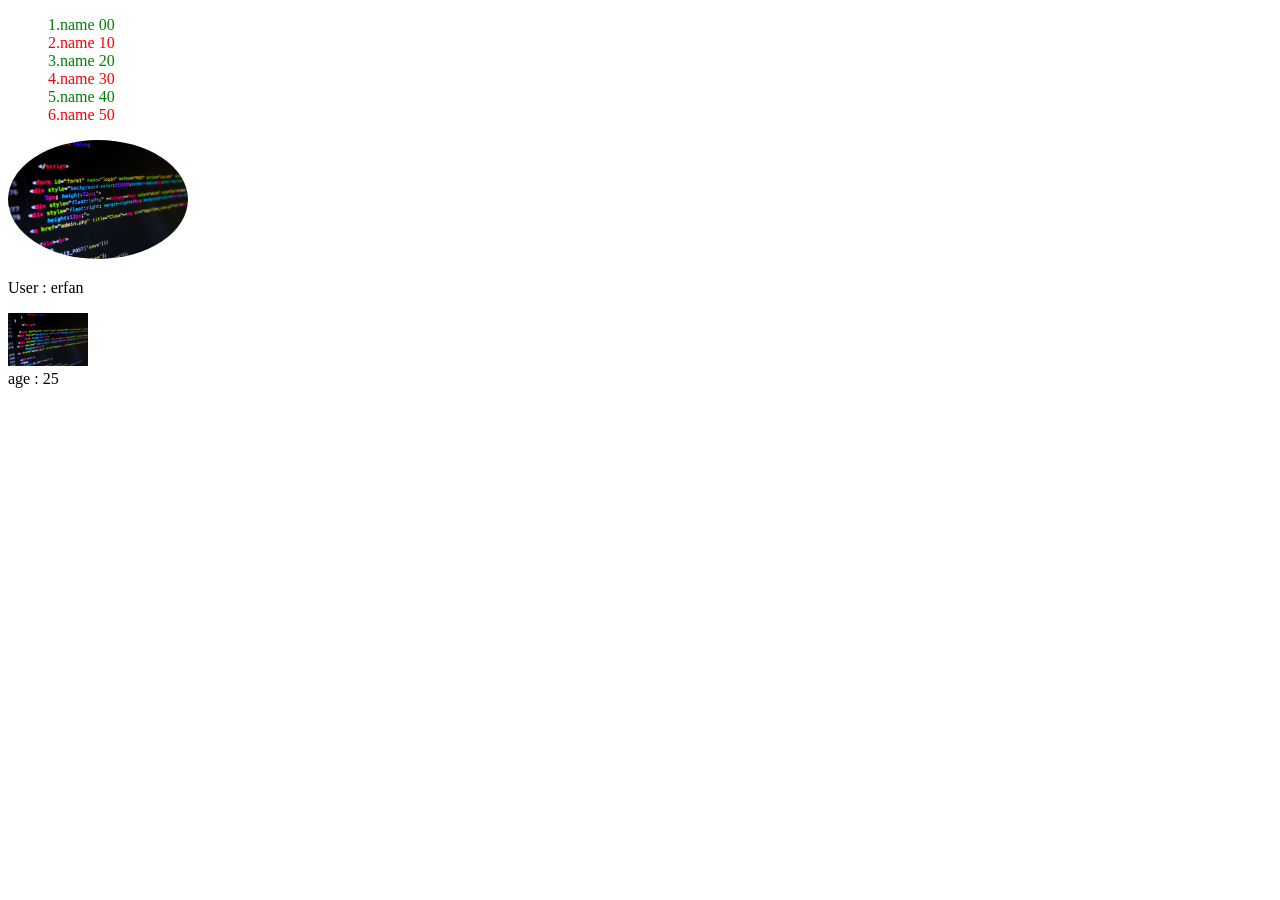
<file: practise_j18/index.html>
<!DOCTYPE html>
<html lang="en">

<head>
    <meta charset="UTF-8">
    <meta name="viewport" content="width=device-width, initial-scale=1.0">
    <title>Practice 18 js</title>
    <link rel="stylesheet" href="./style.css">
</head>

<body>
    <!-- تمرین اول :: -->
    <ul id="mylist">
        <li>A</li>
        <li>B</li>
        <li>C</li>
        <li>D</li>
        <li>E</li>
        <li>F</li>
    </ul>

    <!-- تمربن دوم :: -->
    <img>

    <!-- نمرین سوم  -->
    <div id="mydiv"></div>
    <script src="./app.js"></script>
</body>

</html>
</file>
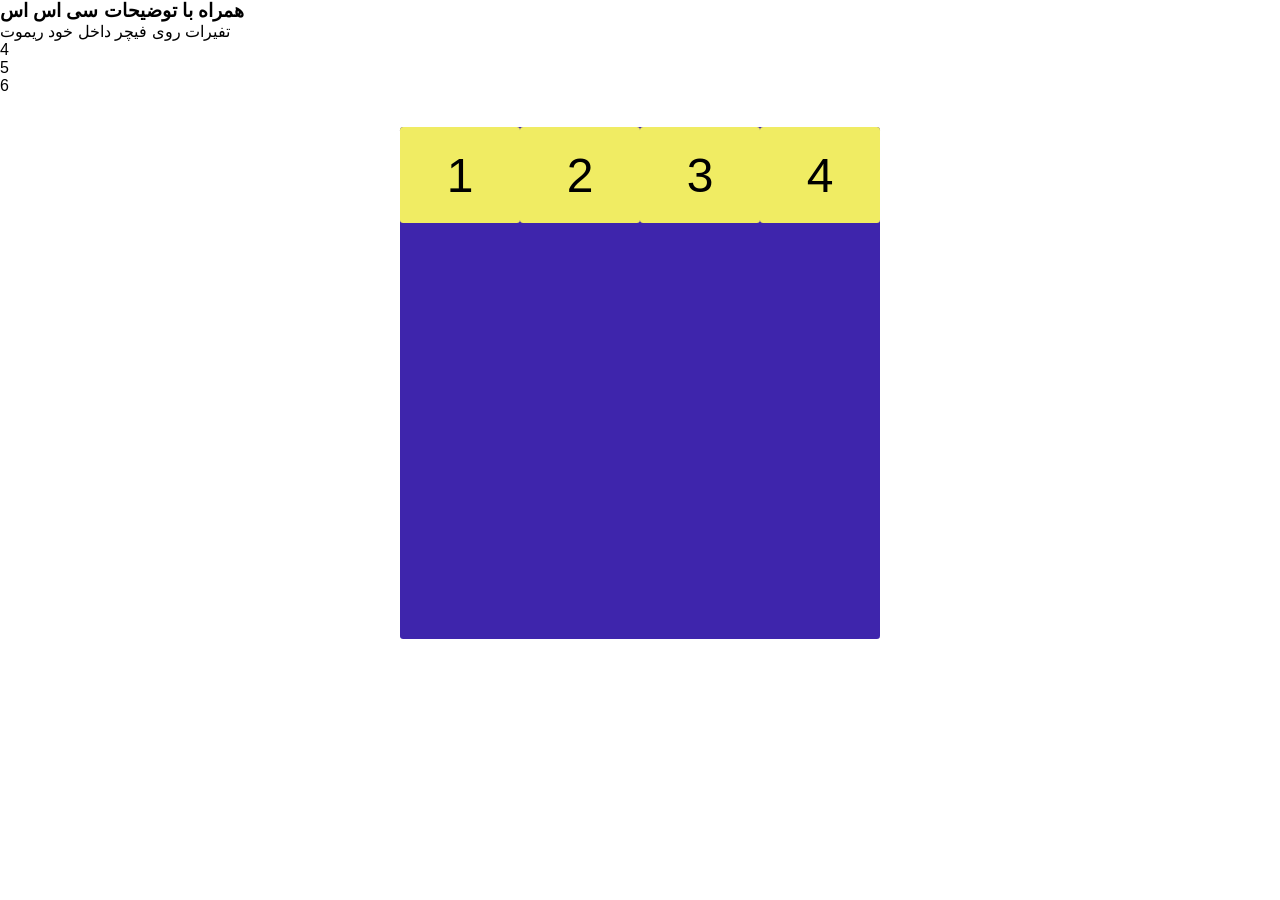
<file: flex-box/flex.html>
<!DOCTYPE html>
<html lang="en">

<head>
    <meta charset="UTF-8">
    <meta name="viewport" content="width=device-width, initial-scale=1.0">
    <title> دوره جامع فلکس باکس </title>
    <link rel="stylesheet" href="./F_B.css">
</head>

<body>
    <h3>همراه با توضیحات سی اس اس</h3>
    <span>تفیرات روی فیچر داخل خود ریموت </span>
    
    <!-- part 2_3_4_5_6_7 -->
    <!-- <div class="flex-container eshtrak">
        <div class="flex-itam eshtrak box1">1</div>
        <div class="flex-itam eshtrak box2">2</div>
        <div class="flex-itam eshtrak box3">3</div> -->
        <div class="flex-itam eshtrak">4</div>
    <div class="flex-itam eshtrak box5">5</div>
        <div class="flex-itam eshtrak">6</div>
    </div>
    <div class="flex-container eshtrak">
        <div class="flex-itam eshtrak box1">1</div>
        <div class="flex-itam eshtrak box2">2</div>
        <div class="flex-itam eshtrak box3">3</div>
        <div class="flex-itam eshtrak box4">4</div>
    </div>
</body>

</html>
</file>
<file: practise_j18/style.css>
.lst{
list-style-type: none;
}
</file>
<file: flex-box/F_B.css>
* {
  margin: 0;
  padding: 0;
  font-family: Impact, sans-serif;
  box-sizing: border-box;
}
.eshtrak {
  border-radius: 0.2rem;
}
/* .flex-container {
  width: 30rem;
  background-color: aqua;
  margin: 2rem auto;
  padding: 1rem;
  display: flex; */
/* flex-direction: column-reverse; */
/* flex-wrap: wrap; */
/* 
  .flex-itam {
    width: 7rem;
    height: 6rem;
    background-color: rgb(240, 236, 99);
    margin: 0.5rem;
    font-size: 4rem;
    text-align: center;
    line-height: 6rem;
  }
} */
/* end part 2 */

/* .flex-container {
  width: 30rem;
  height: 32rem;
  background-color: rgb(62, 37, 172);
  margin: 2rem auto;
  display: flex; */
/* align-items: baseline; */
/* justify-content: space-around; */

/* .flex-itam {
    display: flex;
    width: 7rem;
    height: 6rem;
    background-color: rgb(240, 236, 99);
    font-size: 3rem; */
/* بجای این لاین هایت و تکست از فلکس استفاده میکنیم  */
/* text-align: center;
    line-height: 6rem; */
/* justify-content: center;
    align-items: center;
  } */
/* .box1{
    font-size: 0.5rem;
  }
  .box3{
    font-size: 1.5rem;
  }} */
/* end part 4 */
/* .flex-container {
  width: 20rem;
  height: 30rem;
  background-color: rgb(15, 182, 51);
  margin: 2rem auto;
  display: flex;
  /* align-content: center;
  flex-wrap: wrap; */
/* .flex-itam {
    display: flex;
    width: 7rem; */
/* height: 6rem; */
/* background-color: rgb(240, 236, 99);
    font-size: 3rem;
    justify-content: center;
    align-items: center;
  }}  */
/* end part 5 */
/* .flex-container { */
/* width: 50rem; */
/* width: 20rem;
  height: 30rem;
  background-color: rgb(15, 182, 51);
  margin: 2rem auto;
  display: flex; */
/* فضای اضافی تقسیم میشه میون تمامی ایتم ها  */
/* برای بحث شرینک ویدز کانتینر رو پایین بیارید */
/* flex-shrink: 0; */
/* .flex-itam {
    display: flex;
    width: 7rem;
    height: 6rem;
    background-color: rgb(240, 236, 99);
    font-size: 3rem;
    justify-content: center;
    align-items: center;
    flex-grow: 1;
    
  } */
/* order:: */
/* .box1,.box3,.box5{
    background-color: brown;
    order: -1;
  } */
/* flex-shrink & flex-grow :: */
/* فضارو اختصاص بدیم به یکی از ایتم ها */
/* .box3{
    flex-grow: 1;
   } */
/* نسبت به بقیه ایتم ها 3برابر بشه :: */
/* .box1{
    flex-grow: 3;
   } */
/* بحث شرینک */
/* .box2{
    flex-shrink: 2;
   }} */

/* part 8 : flex-basis ::: */
/* .flex-container {
  width: 30rem;
  height: 32rem;
  background-color: rgb(62, 37, 172);
  margin: 2rem auto;
  display: flex; */

  /* استفاده از فلکس بیسیز بجای ویدز */
  /* max-width && min-width && flex-basis: auto _ 0  */
  /* .flex-itam {
    display: flex;
    flex-basis: 8rem;
    height: 6rem;
    background-color: rgb(240, 236, 99);
    font-size: 3rem;
    justify-content: center;
    align-items: center;
    flex-shrink: 0;
  }
  .flex-itam:nth-child(odd) {
    background-color: aqua;
  }} */

/* align-self :: part 9 :: */
.flex-container {
  width: 30rem;
  height: 32rem;
  background-color: rgb(62, 37, 172);
  margin: 2rem auto;
  display: flex;

  .flex-itam {
    display: flex;
    flex-basis: 8rem;
    height: 6rem;
    background-color: rgb(240, 236, 99);
    font-size: 3rem;
    justify-content: center;
    align-items: center;
  }
}
</file>
